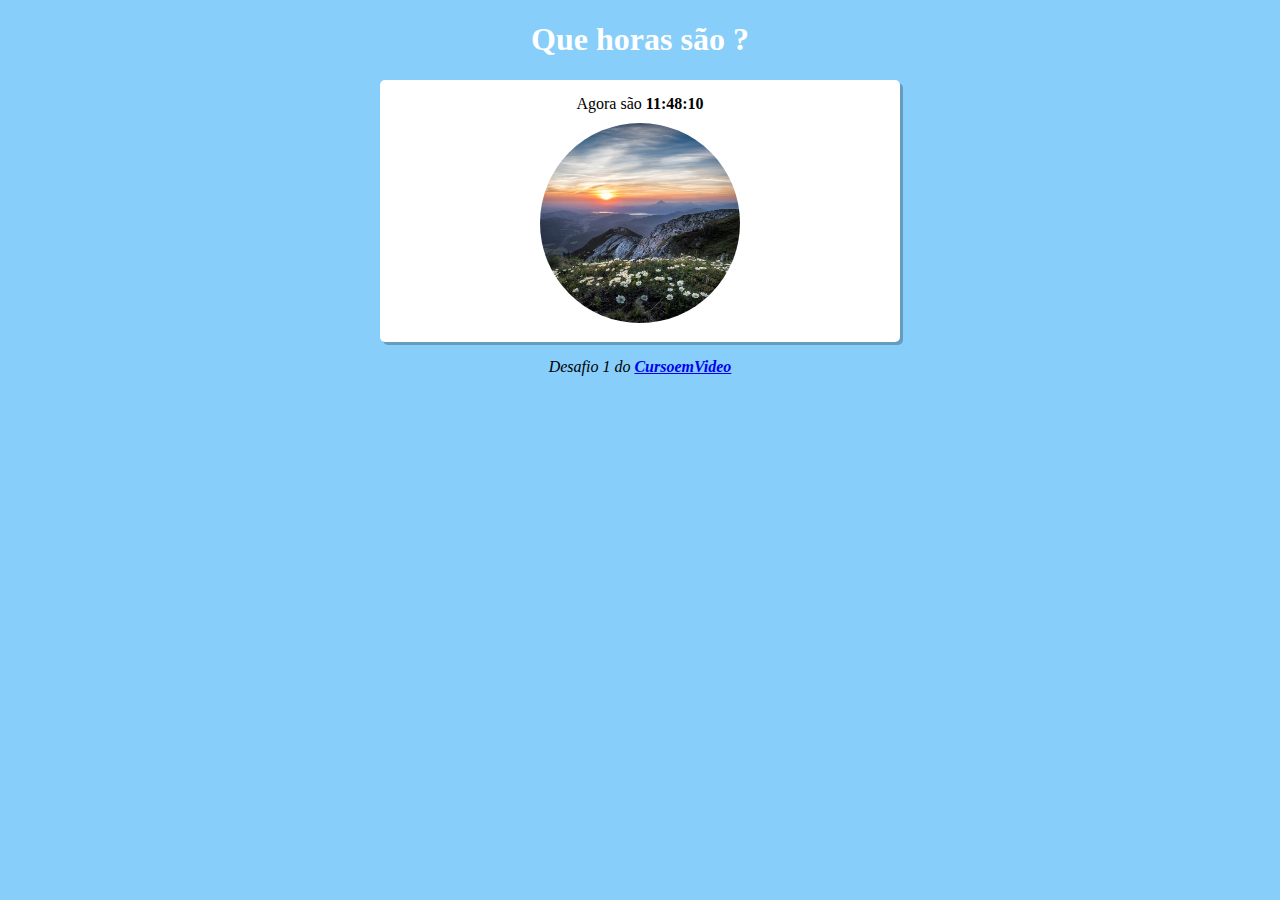
<file: Exercicios/desafio_I/index.html>
<!DOCTYPE html>
<html lang="pt-br">
<head>
    <meta charset="UTF-8">
    <meta http-equiv="X-UA-Compatible" content="IE=edge">
    <meta name="viewport" content="width=device-width, initial-scale=1.0">
    <title>Desafio I</title>
    <link rel="stylesheet" href="style.css">
</head>
<body onload="carregar()"><!--chama a função toda vez q carregar o código na web-->
    <header>
        <h1>Que horas são ?</h1>
    </header>

    <section>
        <div id='msg'>
            
        </div >
            
        <div id='img'>
            <img id='imagem' src="imagens/manha.jpg" alt="foto">
        </div>
    </section>

    <footer>
        <p>Desafio 1 do <strong><a href="https://www.youtube.com/watch?v=UXSWgnbSHxs&list=PLntvgXM11X6pi7mW0O4ZmfUI1xDSIbmTm&index=28&ab_channel=CursoemV%C3%ADdeo" target='_blank'>CursoemVideo</a></strong></p>
    </footer>

    <script src="script.js"></script> <!--cria um arquivo script.js-->
</body>
</html>
</file>
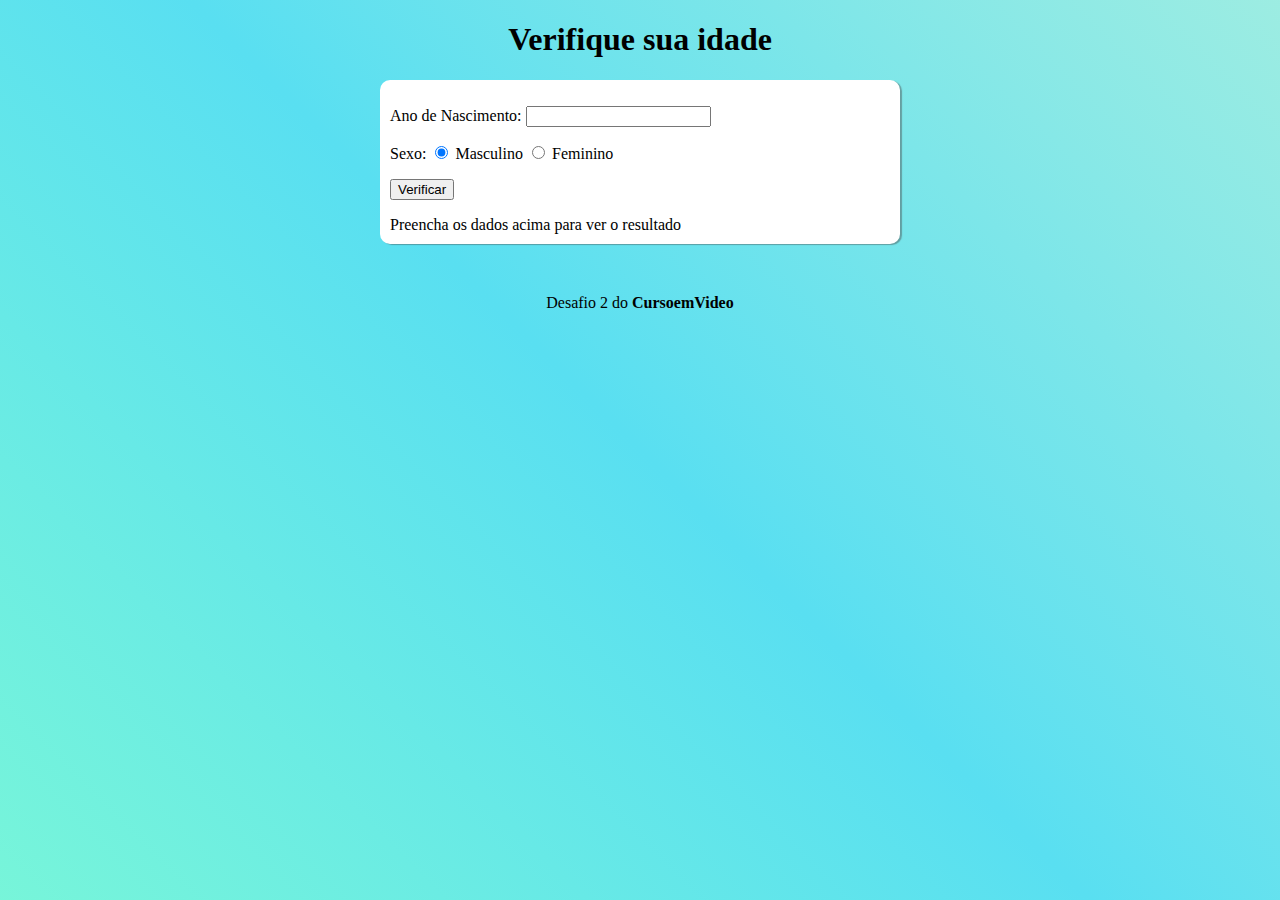
<file: Exercicios/desafio_II/index.html>
<!DOCTYPE html>
<html lang="pt-br">
<head>
    <meta charset="UTF-8">
    <meta http-equiv="X-UA-Compatible" content="IE=edge">
    <meta name="viewport" content="width=device-width, initial-scale=1.0">
    <title>Nascimento</title>
    <link rel="stylesheet" href="style.css">
</head>
<body>
    <h1>Verifique sua idade</h1>

    <section>
        <div>
            <p>Ano de Nascimento: 
                <input type="number" name="txtano" id="txtano" min="0">
            </p>

            <p>
                Sexo: 
                <input type="radio" name="radsex" id="mas" checked><!--obriga a marcar uma opção ou outra-->
                <label for="mas">Masculino</label>
                <input type="radio" name="radsex" id="fem">
                <label for="fem">Feminino</label>
            </p>

            <p>
                <input type="button" value="Verificar" onclick="verificar()">
            </p>

        </div>
           
        <div id="res">
            Preencha os dados acima para ver o resultado
        </div>
    </section>

    <footer>
        Desafio 2 do <a href="https://www.youtube.com/watch?v=f5es-PpaUI8&list=PLntvgXM11X6pi7mW0O4ZmfUI1xDSIbmTm&index=27&ab_channel=CursoemV%C3%ADdeo" target="_blank"><strong>CursoemVideo</strong></a>
    </footer>

    <script src="script.js"></script>
</body>
</html>
</file>
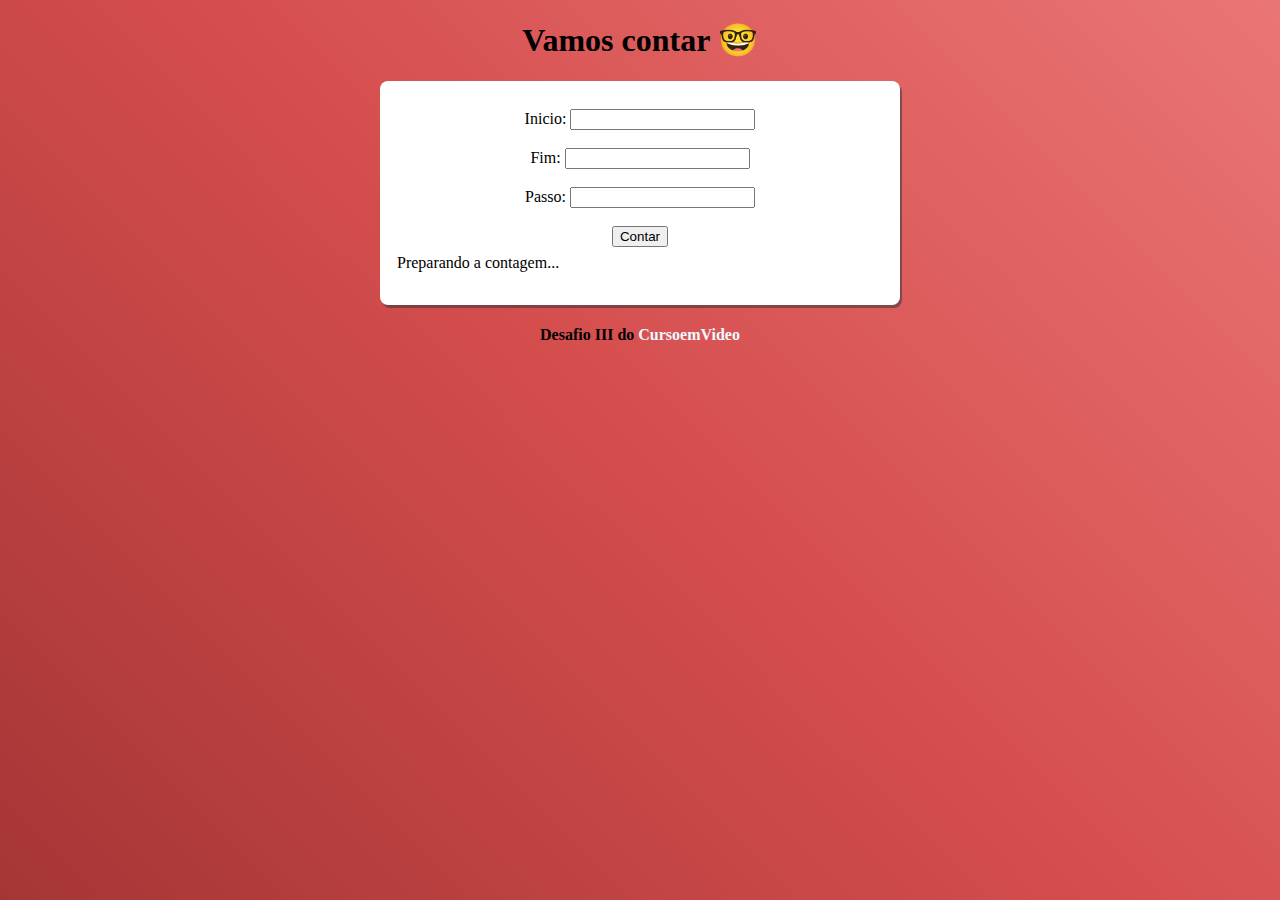
<file: Exercicios/desafio_III/index.html>
<!DOCTYPE html>
<html lang="pt-br">
<head>
    <meta charset="UTF-8">
    <meta http-equiv="X-UA-Compatible" content="IE=edge">
    <meta name="viewport" content="width=device-width, initial-scale=1.0">
    <link rel="shortcut icon" href="favicon.ico" type="image/x-icon"> <!--favicon da ucrania-->
    <title>Desafio III</title>

    <link rel="stylesheet" href="style.css">
</head>
<body>
    <header>
        <h1>Vamos contar 🤓</h1>
    </header>

    <section>

        <div>

            <br>Inicio: <input type="number" name="numero" id="n1"></br>
            <br>Fim: <input type="number" name="numero" id="n2"></br>
            <br>Passo: <input type="number" name="numero" id="n3"></br>
            <br><input type="button" value="Contar" onclick="verificar()"></br>

        </div>

        <div id="res">
            Preparando a contagem...
            <p></p> 
        </div>

    </section>

    <footer>
        <p><strong>Desafio III do</strong> <a href="https://www.youtube.com/watch?v=6tyHypeY4-8&list=PLntvgXM11X6pi7mW0O4ZmfUI1xDSIbmTm&index=29&ab_channel=CursoemV%C3%ADdeo" target="_blank">CursoemVideo</a></p>
    </footer>

    <script src="script.js"></script>

</body>
</html>
</file>
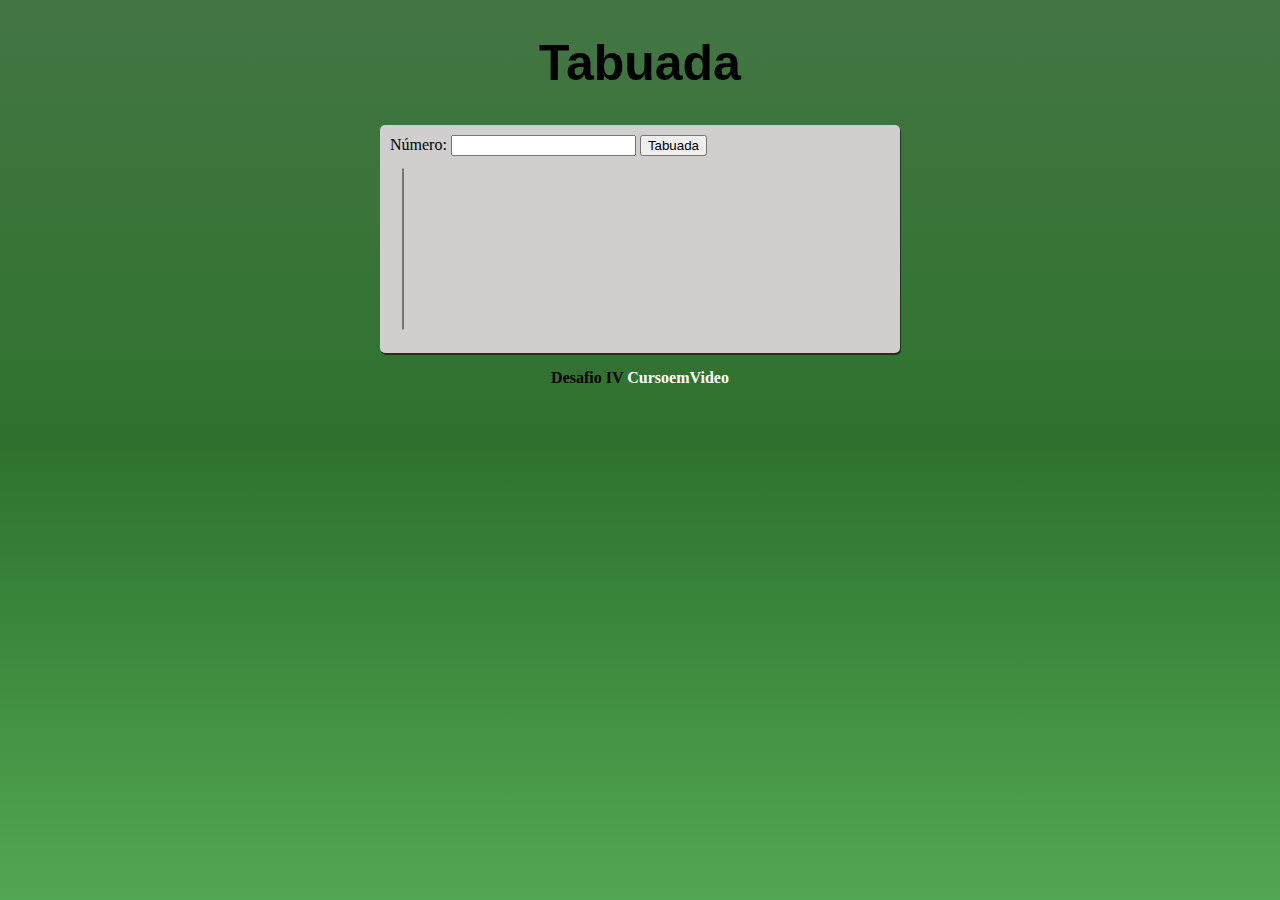
<file: Exercicios/desafio_IV/index.html>
<!DOCTYPE html>
<html lang="pt-br">
<head>
    <meta charset="UTF-8">
    <meta http-equiv="X-UA-Compatible" content="IE=edge">
    <meta name="viewport" content="width=device-width, initial-scale=1.0">
    <title>Tabuada</title>
    <link rel="stylesheet" href="style.css">
</head>
<body>
    <header>
        <h1>Tabuada</h1>
    </header>

    <section>
        <div>
            Número: <input type="number" name="numero" id="n">
            <input type="button" value="Tabuada"  onclick="calcular()">
        </div>

        <div id="papa">
            <select name="Tabuada" id="tab" size="10"></select>
        </div>
    </section>

    <footer>
        <p><strong>Desafio IV <a href="https://www.youtube.com/watch?v=mfHAQ-4Rspw&list=PLntvgXM11X6pi7mW0O4ZmfUI1xDSIbmTm&index=30&ab_channel=CursoemV%C3%ADdeo" target="_blank">CursoemVideo</a></strong></p>
    </footer>

    <script src="script.js"></script>
</body>
</html>
</file>
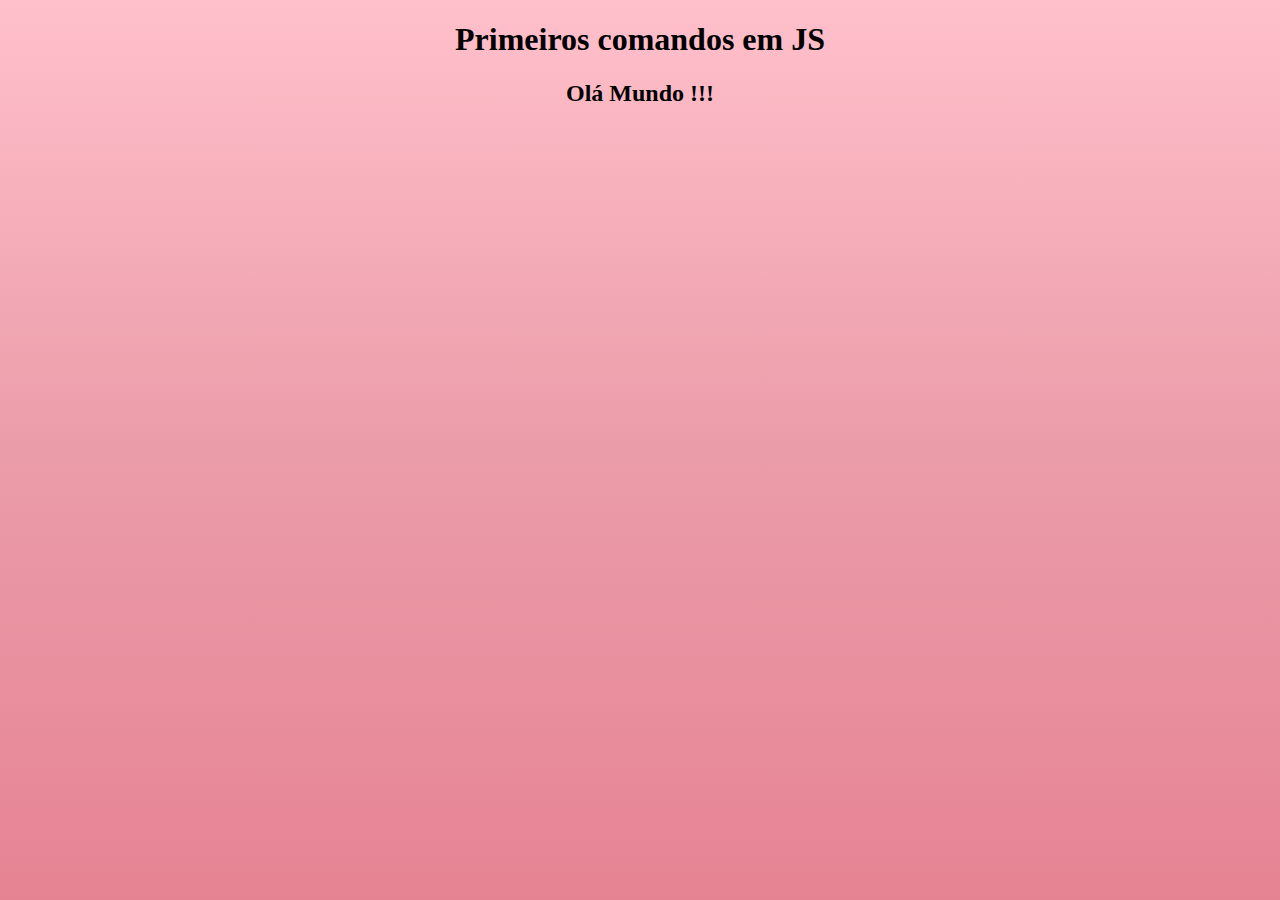
<file: Exercicios/comandos_basicos/ex01.html>
<!DOCTYPE html>
<html lang="pt-br">
<head>
    <meta charset="UTF-8"> <!--configuração de acentuação-->
    <meta http-equiv="X-UA-Compatible" content="IE=edge">
    <meta name="viewport" content="width=device-width, initial-scale=1.0">
    <title>First exer JS</title>

    <style>
        body
        {
            background: linear-gradient( pink, rgb(235, 156, 169),  rgb(230, 131, 147));
            background-attachment: fixed;
            color: black;
            text-align: center;
            
        }
    </style>
</head>
<body>
    <h1>Primeiros comandos em JS</h1>

    <h2>Olá Mundo !!!</h2>

    <script>
        window.alert("Minha primeira mensagem");
        window.confirm("window.confirm");
        window.prompt("Digite seu nome:"); //interage com o usuário
    </script>
</body>
</html>
</file>
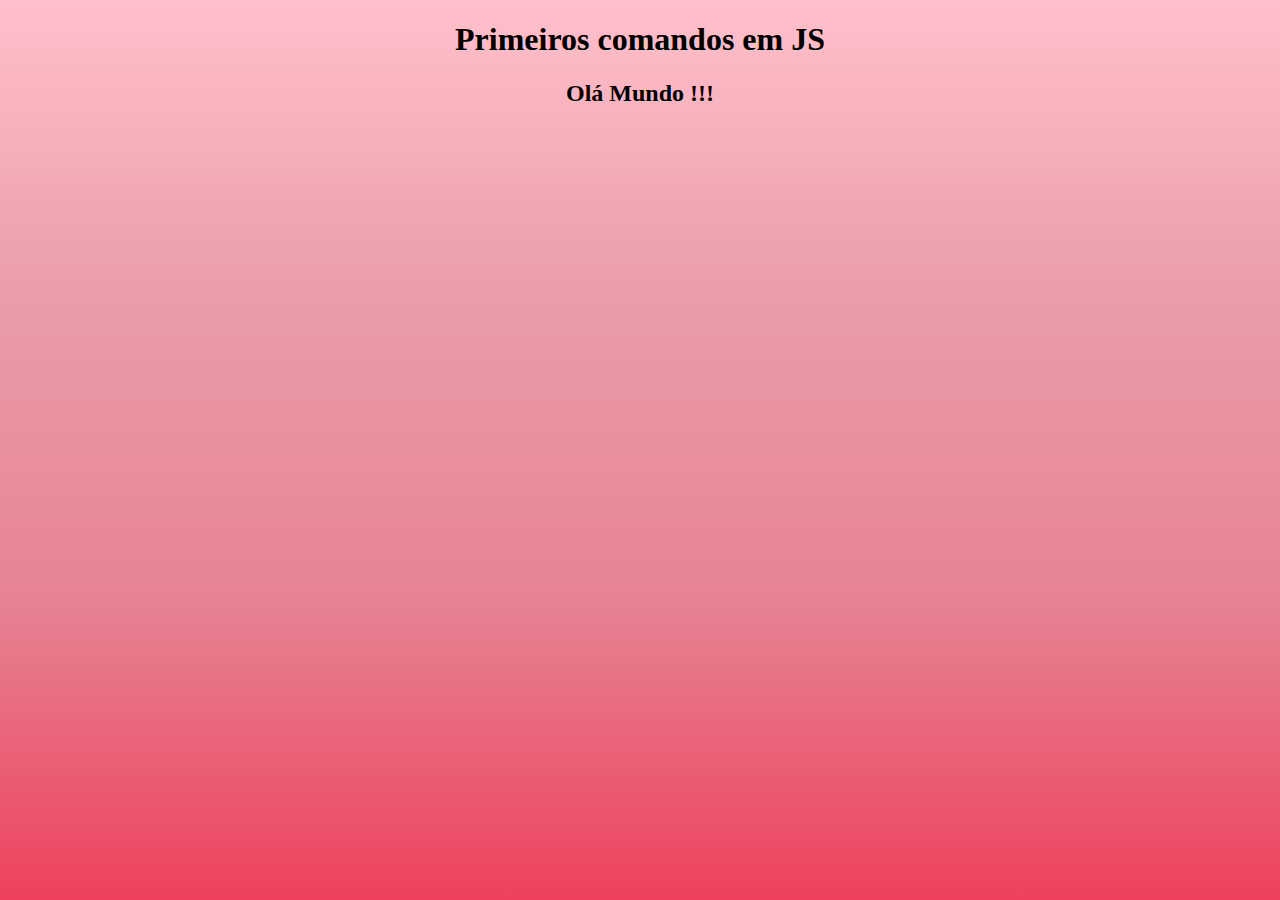
<file: Exercicios/comandos_basicos/ex02.html>
<!DOCTYPE html>
<html lang="pt-br">
<head>
    <meta charset="UTF-8"> <!--configuração de acentuação-->
    <meta http-equiv="X-UA-Compatible" content="IE=edge">
    <meta name="viewport" content="width=device-width, initial-scale=1.0">
    <title>Second exer JS</title>

    <style>
        body
        {
            background: linear-gradient(pink, rgb(235, 156, 169),  rgb(230, 131, 147), rgb(238, 65, 94));
            background-attachment: fixed;
            color: black;
            text-align: center;
            
        }
    </style>
</head>
<body>
    <h1>Primeiros comandos em JS</h1>

    <h2>Olá Mundo !!!</h2>

    <script>
        var nome = window.prompt("Digite seu nome:"); //integage com o usuário
        window.alert("Nice to meet you " + nome) //+ --> contaternar
    </script>
</body>
</html>
</file>
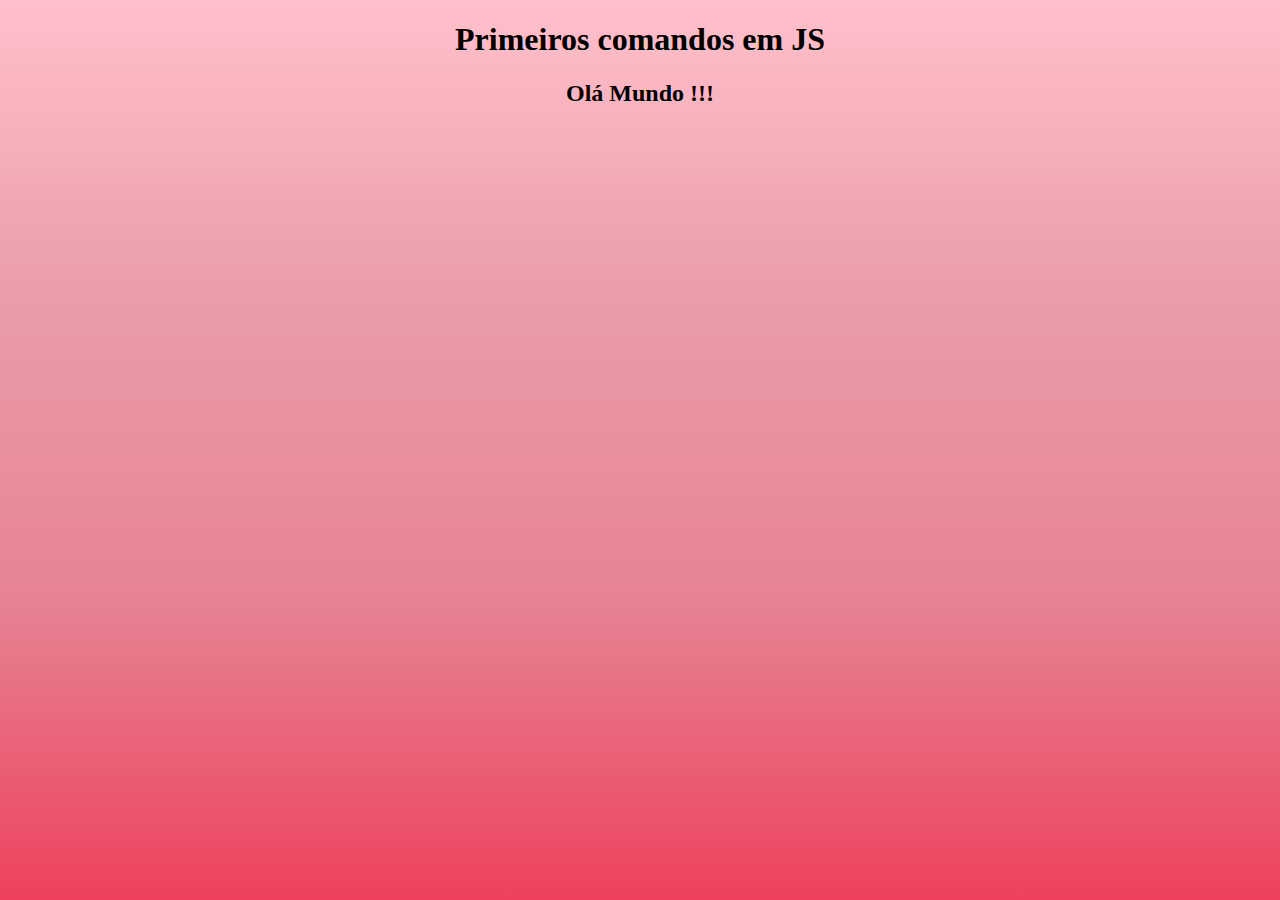
<file: Exercicios/comandos_basicos/ex03.html>
<!DOCTYPE html>
<html lang="pt-br">
<head>
    <meta charset="UTF-8"> <!--configuração de acentuação-->
    <meta http-equiv="X-UA-Compatible" content="IE=edge">
    <meta name="viewport" content="width=device-width, initial-scale=1.0">
    <title>Second exer JS</title>

    <style>
        body
        {
            background: linear-gradient(pink, rgb(235, 156, 169),  rgb(230, 131, 147), rgb(238, 65, 94));
            background-attachment: fixed;
            color: black;
            text-align: center;
            
        }
    </style>
</head>
<body>
    <h1>Primeiros comandos em JS</h1>

    <h2>Olá Mundo !!!</h2>

    <script>
        var n1 = Number(window.prompt("numero 1 = "));
        var n2 = Number(window.prompt("numero 2 = "));
        var soma = n1 + n2;
        window.alert("a soma é --> " + soma);
        var s = window.prompt("frase : ");
        document.write(`<br>a frase tem ${s.length} letras</br> <br>em maiusculo: ${s.toUpperCase()}</br> <br>${s.toLowerCase()}</br>`) //tag <br> quebra linhas
    </script>
</body>
</html>
</file>
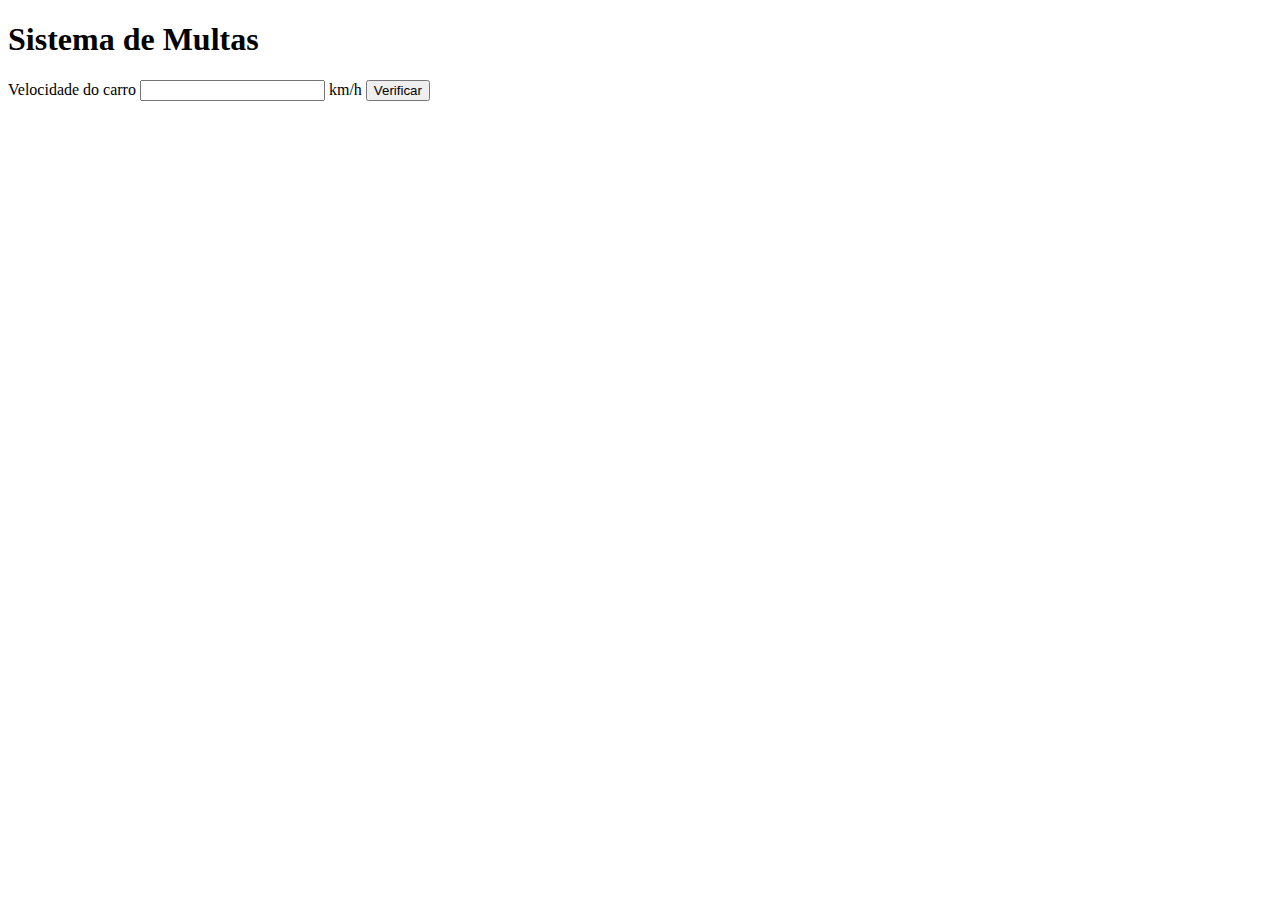
<file: Exercicios/condições/ex01.html>
<!DOCTYPE html>
<html lang="pt-br">
<head>
    <meta charset="UTF-8">
    <meta http-equiv="X-UA-Compatible" content="IE=edge">
    <meta name="viewport" content="width=device-width, initial-scale=1.0">
    <title>DETRAN</title>
</head>
<body>
    <h1>Sistema de Multas</h1>
    Velocidade do carro <input type="number" name="txtvel" id="txtvel"> km/h

    <input type="button" value="Verificar" onclick="calcular()">

    <div id="res"></div>

    <script>
        function calcular() 
        {
            var txtv = window.document.querySelector('input#txtvel')
            var res = window.document.querySelector('div#res')
            var vel = Number(txtv.value)

            res.innerHTML += `<p>Velocidade atual <strong>${vel} km/h</strong></p>`

            if(vel > 60)
            {
                res.innerHTML += `<p><strong>MULTADO</strong> por excesso de velocidade.</p>`
            }
            else
            {
                res.innerHTML += "Nada consta."
            }
        }
    </script>
</body>
</html>
</file>
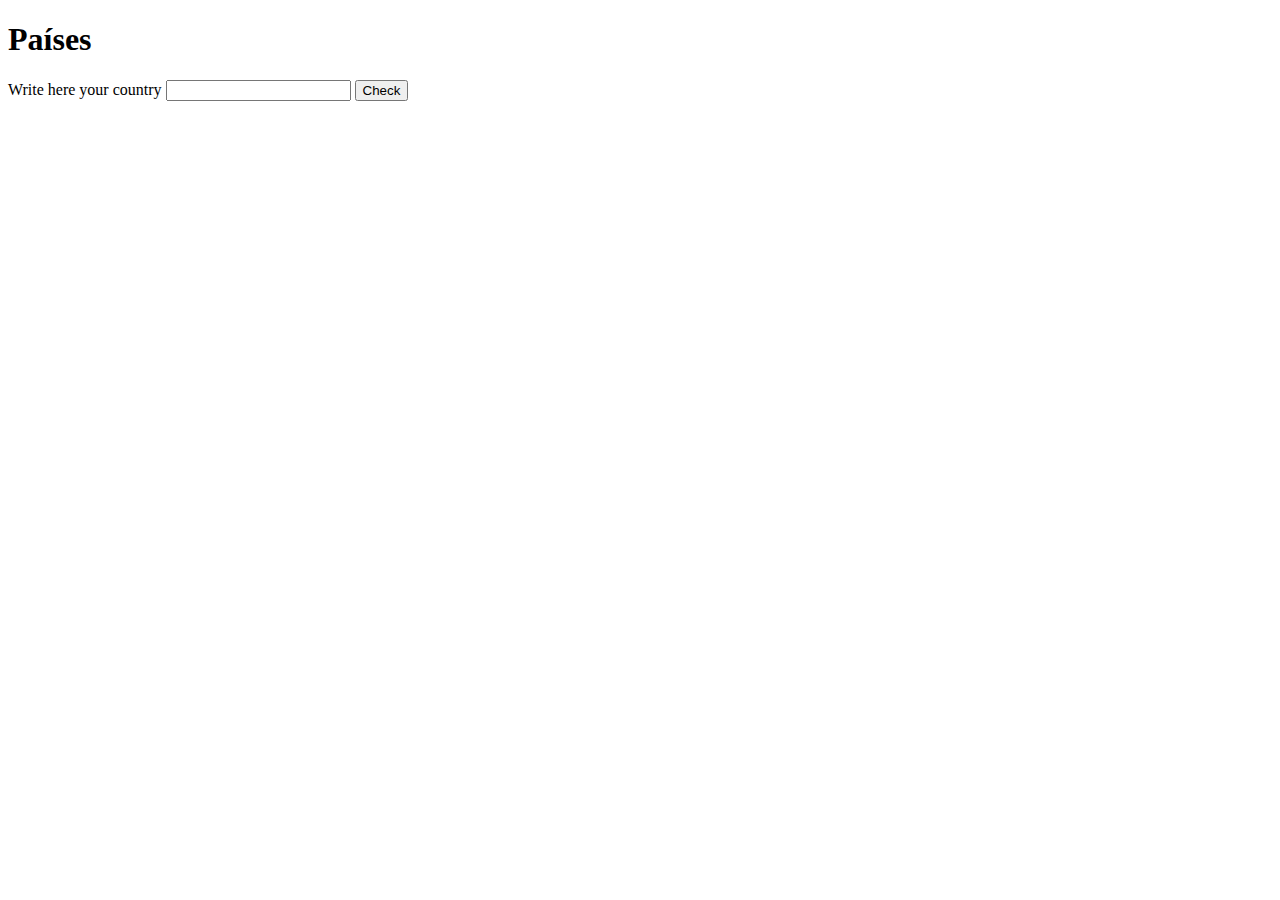
<file: Exercicios/condições/ex02.html>
<!DOCTYPE html>
<html lang="pt-br">
<head>
    <meta charset="UTF-8">
    <meta http-equiv="X-UA-Compatible" content="IE=edge">
    <meta name="viewport" content="width=device-width, initial-scale=1.0">
    <title>País</title>
</head>
<body>
    <h1>Países</h1>

    Write here your country <input type="text" name="txt" id="txt">
    <input type="button" value="Check" onclick="checar()">

    <div id="res"></div>


    <script>
        
        function checar()
        {
            var pais= window.document.querySelector('input#txt').value; //.value pega o valor do input no body
            var res = window.document.querySelector('div#res')
            if(pais == "Brasil" || pais == "brasil")
            {
                res.innerHTML += `<p>Parabéns você mora no melhor país do mundo o <strong>${pais}</strong> !!! </p>`
            }
            else
            {
                res.innerHTML += `<br>Você é estrangeiro do <strong>${pais} 🌎</strong></br>`
            }
        }
        
    </script>

</body>
</html>
</file>
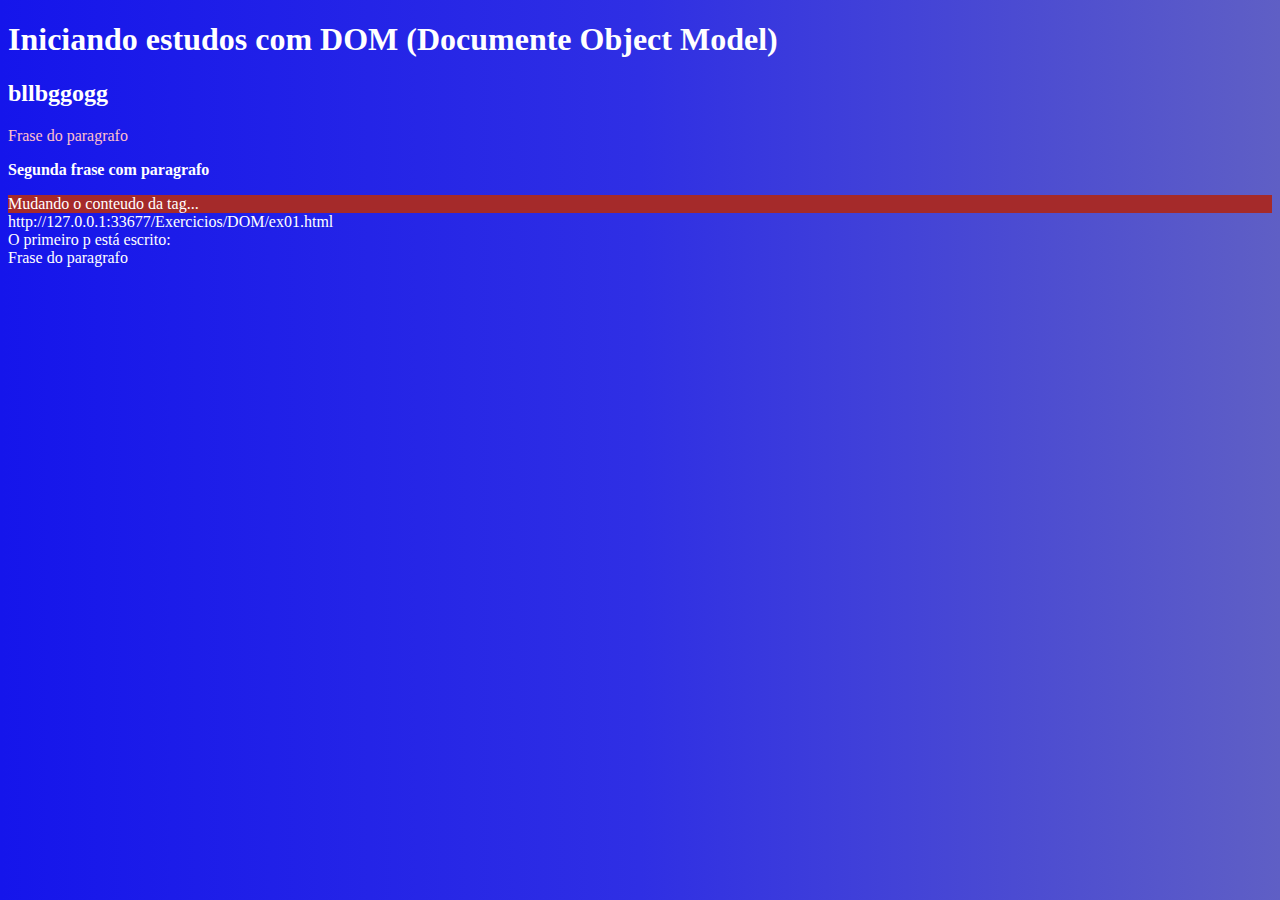
<file: Exercicios/DOM/ex01.html>
<!DOCTYPE html>
<html lang="pt-br">
<head>
    <!--<meta http-equiv="refresh" content="1.0"> tag q faz a pagina atualizar a cd 1 segundo-->
    <meta charset="UTF-8">
    <meta http-equiv="X-UA-Compatible" content="IE=edge">
    <meta name="viewport" content="width=device-width, initial-scale=1.0">
    <title>DOM</title>
    <style>
        body
        {
            background: linear-gradient(to right, rgb(21, 21, 235), rgb(47, 47, 228), rgb(95, 95, 197));
            background-attachment: fixed;
            color: white;
        }
    </style>
</head>
<body>
    <h1>Iniciando estudos com DOM (Documente Object Model)</h1>
    <h2 class="yu">bllbggogg</h2>

    <p>Frase do paragrafo</p>
    <p class="teste"><strong>Segunda frase com paragrafo</strong></p>
    <div id="msg">div</div>

    <script>
        window.document.write(window.document.URL); //retorna a URL do arquivo, elementos "DOM"

        var p1 = window.document.getElementsByTagName('p')[0] //comlchete determina qual 'p' pegar se primeiro segundo ou terceiro ...

        window.document.write("<br>O primeiro p está escrito: </br>" + p1.innerText)

        p1.style.color = 'pink'

        var d = window.document.getElementById('msg')
        d.style.background = 'brown'
        d.innerText = 'Mudando o conteudo da tag...' //altera o conteudo da tag com JS

        // querySelector and ClassName do not work in this fucking code and I dont know why 

        var c = window.document.getElementsByClassName('teste')
        c.innerText = 'mudouuuuu'
        c.style.background = 'red'

        var e = window.document.querySelector('div#msg')
        e.style.background = 'red'

    </script>
</body>
</html>
</file>
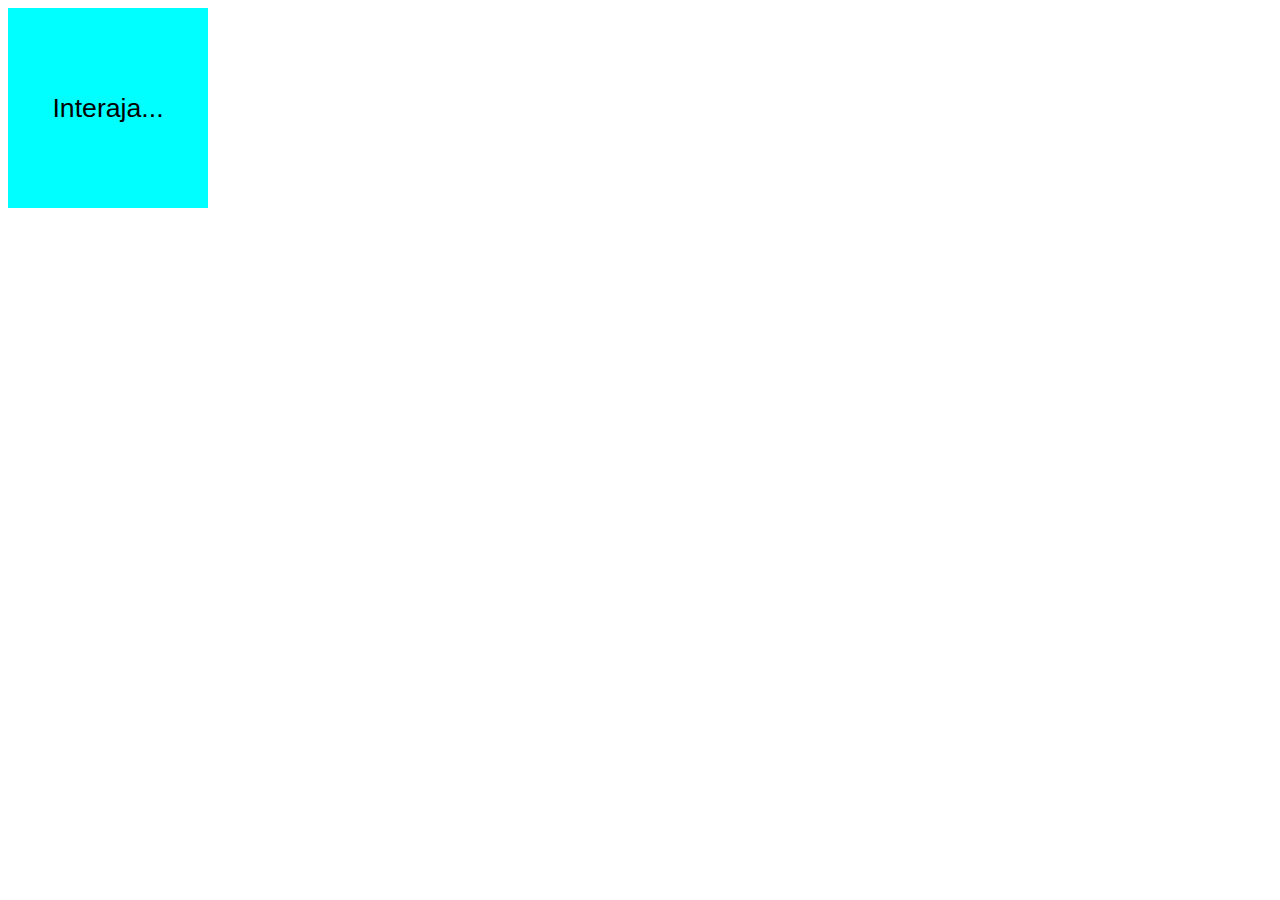
<file: Exercicios/DOM/ex02.html>
<!DOCTYPE html>
<html lang="pt-br">
<head>
    <meta charset="UTF-8">
    <meta http-equiv="X-UA-Compatible" content="IE=edge">
    <meta name="viewport" content="width=device-width, initial-scale=1.0">
    <title>Eventos DOM</title>

    <style>
        div#area
        {
            font: normal 20pt Arial;
            background-color: aqua;
            color: black;
            width: 200px;
            height: 200px;
            line-height: 200px; /* centraliza o conteudo da div  */
            text-align: center;
        }
    </style>
</head>
<body>
    <div id="area">
        Interaja...
    </div>

    <script>

        var a = window.document.getElementById('area')
        a.addEventListener('click', clicar)
        a.addEventListener('mouseenter', entrar)
        a.addEventListener('mouseout', sair)

        function clicar()
        {
            a.innerText = 'Clicou!'
            a.style.background = 'pink'
        }

        function entrar()
        {
            a.innerText = 'Entrou!'
        }

        function sair()
        {
            a.innerText = 'Saiu!'
        }

    </script>
</body>
</html>
</file>
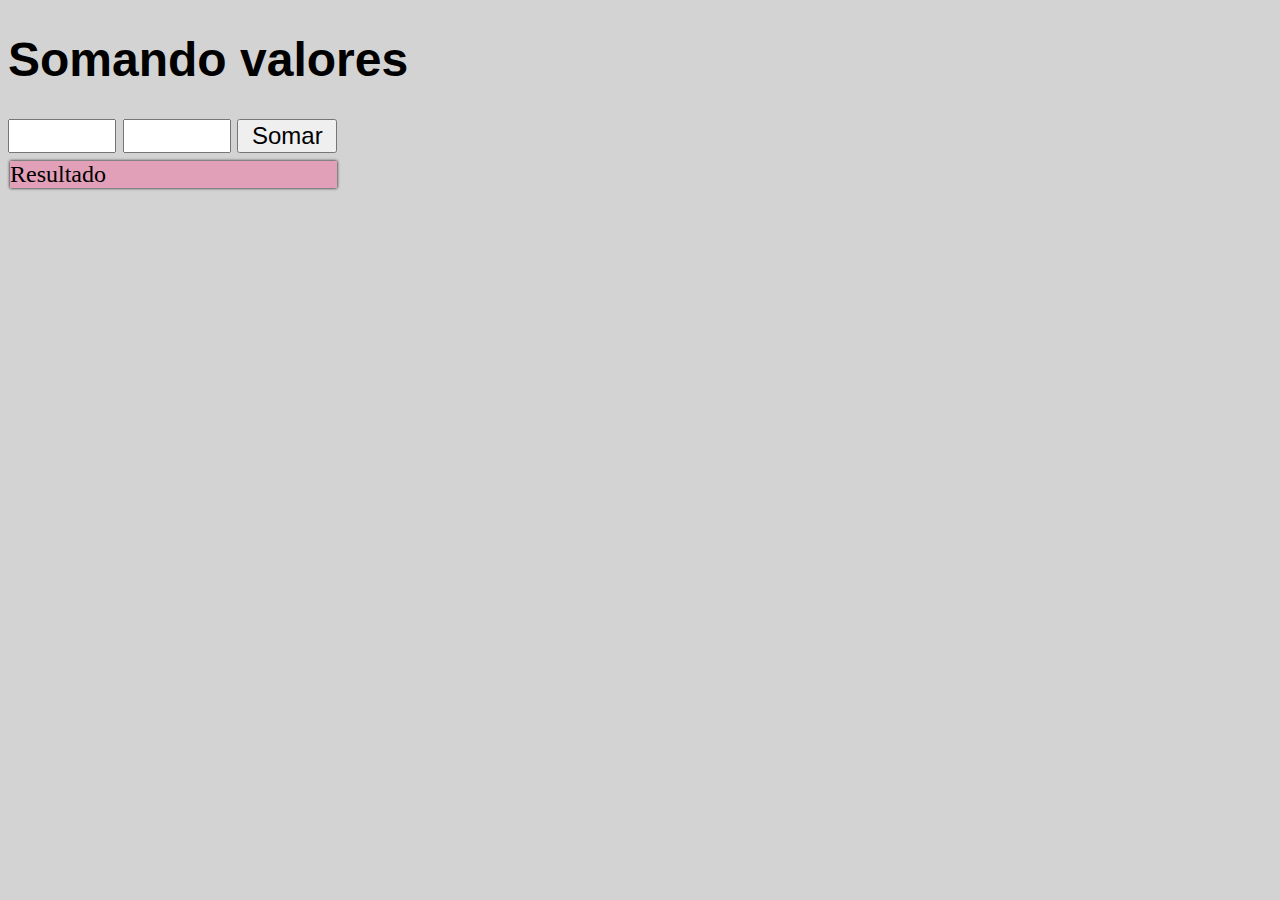
<file: Exercicios/DOM/ex03.html>
<!DOCTYPE html>
<html lang="pt-br">
<head>
    <meta charset="UTF-8">
    <meta http-equiv="X-UA-Compatible" content="IE=edge">
    <meta name="viewport" content="width=device-width, initial-scale=1.0">
    <title>Somando</title>

    <style>
        
        body
        {
            background-color: lightgrey;
            font: normal 18pt Arial;
        }

        input
        {
            font: normal 18pt Arial;
            width: 100px;
        }

        div
        {
            background-color: rgba(240, 108, 158, 0.507);
            position: relative; /*
            permite acessar top, bottom, left e right */
            top: 8px; /* relative permitiu*/
            left: 2px; /* relative permitiu*/
            width: 327px;
            font-family: 'Times New Roman', Times, serif;
            box-shadow: 0px 0px 3px 0px;    
        }


    </style>
</head>
<body>
    <h1>Somando valores</h1>

        <input type="number" name="txtn1" id="txtn1"> <!--cria uma caixa para receber numeros no html-->
        <input type="number" name="txtn2" id="txtn2">
        <input type="button" value="Somar" onclick="somar();"> <!--cria uma caixinha com nome 'somar' no html-->

    <div id="res">Resultado</div>

    <script>
        
        function somar() 
        {
        var tn1 = window.document.getElementById('txtn1')
        var tn2 = window.document.querySelector('input#txtn2')

        var res = window.document.getElementById('res')

        var n1 = Number(tn1.value)
        var n2 = Number(tn2.value)  

        var s = n1 + n2

        res.innerHTML = `A soma entre ${n1} e ${n2} é igual a <strong>${s}</strong>`
        }
    </script>
</body>
</html>
</file>
<file: Exercicios/desafio_I/style.css>
body
{
    background-color: rgba(231, 52, 52, 0.74);
}

img
{
    width: 200px;
    height: 200px;
    border-radius: 50%;
}

div
{
    text-align: center;
    padding: 5px;
}


header
{
    color: white;
    text-align: center;
}

section
{
    background-color:white;
    border-radius: 5px;
    padding: 10px;
    width: 500px;
    margin: auto; /* centraliza */
    box-shadow: 3px 3px rgba(0, 0, 0, 0.24); 
}

footer
{
    color: black;
    text-align: center;
    font-style: oblique;
}
</file>
<file: Exercicios/desafio_II/style.css>
body
{
    background-image: linear-gradient(45deg, rgba(68, 241, 203, 0.726), rgb(89, 223, 241), rgba(123, 230, 216, 0.747));
    background-attachment: fixed;
}

h1
{
    text-align: center;
    font-family: cursive;
}

a
{
    text-decoration: none;
    color: black;
}

section
{
    background-color: white;
    border-radius: 10px 10px;
    padding: 10px;
    box-shadow: 2px 1px 1px 0px rgba(68, 64, 64, 0.425);
    width: 500px;
    margin: auto; /*centraliza*/
    font-family: cursive;
}

footer
{
    text-align: center;
    padding: 50px;
}
</file>
<file: Exercicios/desafio_III/style.css>
body
{
    background-image: linear-gradient(45deg, rgba(148, 14, 14, 0.836), rgba(204, 42, 42, 0.836), rgba(230, 90, 90, 0.836));
    background-attachment: fixed;
    text-align: center;
}


section
{
    background-color: white;
    border-radius: 8px 8px;
    padding: 10px;
    width: 500px;
    margin: auto;
    box-shadow: 2px 3px rgba(56, 55, 55, 0.541);
}


a
{
    text-decoration: none;
    color: aliceblue;
    font-weight: 600;
}

footer
{
    padding: 5px;
}

#res
{
    text-align: left;
    padding: 7px;
}
</file>
<file: Exercicios/desafio_IV/style.css>
body
{
    background-image: linear-gradient(to bottom, rgba(30, 90, 30, 0.836), rgb(46, 114, 46), rgb(82, 167, 82));
    background-attachment: fixed; 
}

h1
{
    text-align: center;
    font-family: 'Segoe UI', Tahoma, Geneva, Verdana, sans-serif;
    font-size: 50px;
}

section
{
    background-color: rgb(209, 206, 206);
    padding: 10px;
    width: 500px;
    border-radius: 5px 5px;
    box-shadow: 1px 2px rgba(0, 0, 0, 0.527);
    margin: auto;
}

a
{
    text-decoration: none;
    color: white;
    /*text-align: center;*/
}

footer
{
    text-align: center;
}

#papa
{
    padding: 12px;
}
</file>
